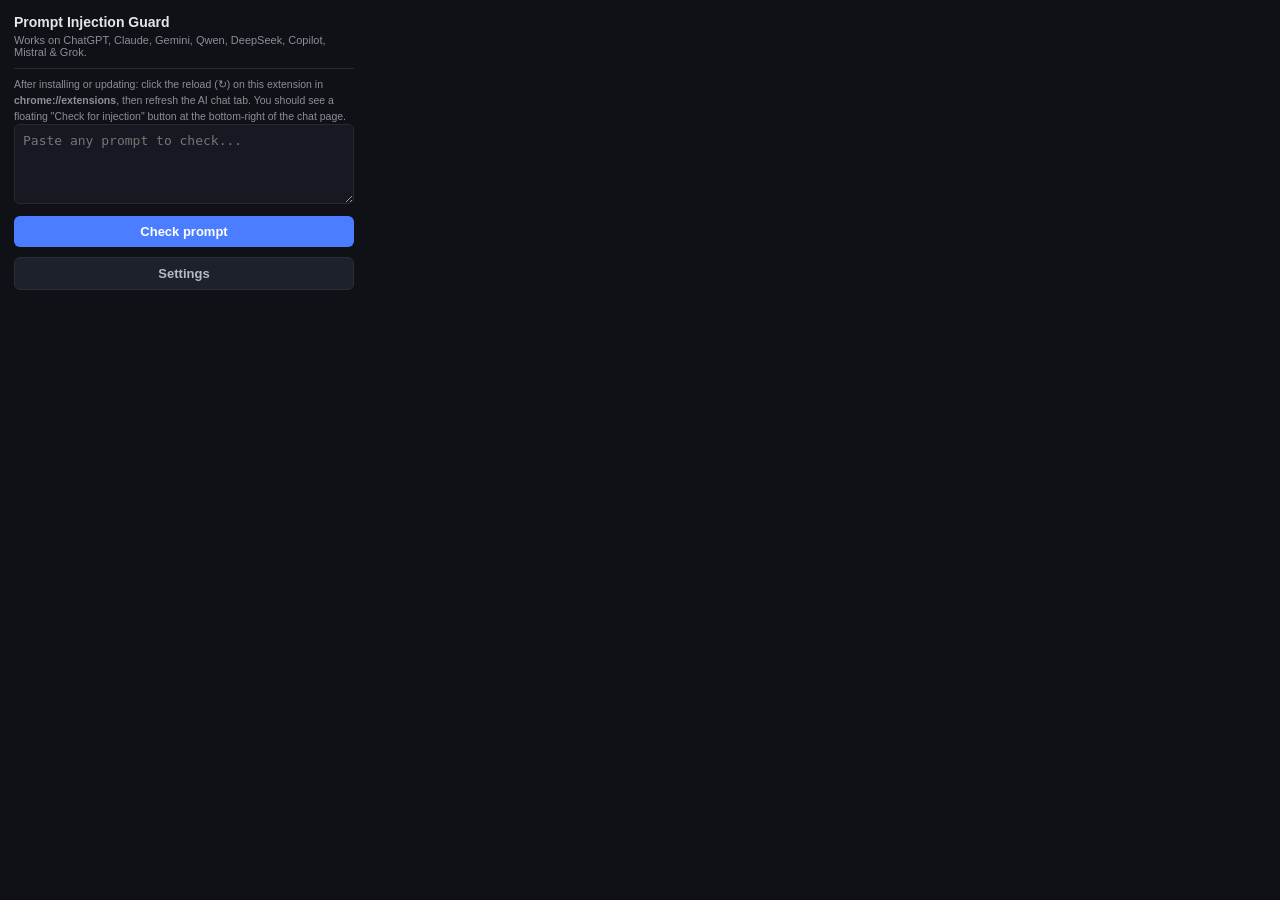
<file: extension/popup.html>
<!DOCTYPE html>
<html>
<head>
<meta charset="UTF-8">
<style>
  body { width: 340px; font-family: -apple-system, Arial, sans-serif; background: #0f1117; color: #e6e6e6; margin: 0; padding: 14px; }
  h2 { font-size: 14px; margin: 0 0 10px; }
  .subtitle { font-size: 11px; color: #8b8f9a; margin: -6px 0 10px; }
  textarea { width: 100%; height: 80px; background: #161922; border: 1px solid #262a35; border-radius: 6px; color: #e6e6e6; padding: 8px; font-size: 13px; box-sizing: border-box; resize: vertical; }
  textarea:focus { outline: none; border-color: #4a7dff; }
  button { width: 100%; margin-top: 8px; background: #4a7dff; color: white; border: none; border-radius: 6px; padding: 8px; font-size: 13px; font-weight: 600; cursor: pointer; }
  button:hover { background: #3a6aef; }
  button.secondary { background: #1d212c; border: 1px solid #2a2e3a; color: #b7bac2; }
  button.secondary:hover { border-color: #4a7dff; color: #fff; }
  #result { margin-top: 10px; font-size: 12px; display: none; padding: 8px; border-radius: 6px; line-height: 1.5; }
  #result.allow { background: #123524; color: #4ade80; display: block; }
  #result.flag { background: #3a2f0e; color: #fbbf24; display: block; }
  #result.block { background: #3a1414; color: #f87171; display: block; }
  .settings { margin-top: 12px; border-top: 1px solid #262a35; padding-top: 10px; display: none; }
  .settings.open { display: block; }
  .settings label { font-size: 11px; color: #8b8f9a; display: block; margin: 8px 0 4px; }
  .settings input[type=text] { width: 100%; background: #161922; border: 1px solid #262a35; border-radius: 6px; color: #e6e6e6; padding: 6px 8px; font-size: 12px; box-sizing: border-box; }
  .settings .row { display: flex; align-items: center; gap: 8px; margin-top: 8px; font-size: 12px; }
  .saved { color: #4ade80; font-size: 11px; margin-top: 6px; display: none; }
  .hint { margin-top: 10px; font-size: 10.5px; color: #8b8f9a; line-height: 1.5; border-top: 1px solid #262a35; padding-top: 8px; }
</style>
</head>
<body>
  <h2>Prompt Injection Guard</h2>
  <div class="subtitle">Works on ChatGPT, Claude, Gemini, Qwen, DeepSeek, Copilot, Mistral &amp; Grok. <span id="ver"></span></div>
  <div class="hint">After installing or updating: click the reload (↻) on this extension in <b>chrome://extensions</b>, then refresh the AI chat tab. You should see a floating "Check for injection" button at the bottom-right of the chat page.</div>
  <textarea id="inputText" placeholder="Paste any prompt to check..."></textarea>
  <button id="checkBtn">Check prompt</button>
  <div id="result"></div>
  <button id="toggleSettings" class="secondary" style="margin-top:10px">Settings</button>
  <div class="settings" id="settings">
    <label>Detector API URL</label>
    <input type="text" id="apiUrl" placeholder="https://prompt-injection-detector-nine.vercel.app">
    <div class="row">
      <input type="checkbox" id="autoCheck">
      <span>Scan prompts automatically while typing and block attacks before they are sent</span>
    </div>
    <button id="saveBtn" class="secondary">Save settings</button>
    <div class="saved" id="savedMsg">Saved. Reload your AI chat tabs to apply.</div>
  </div>
  <script src="popup.js"></script>
</body>
</html>
</file>
